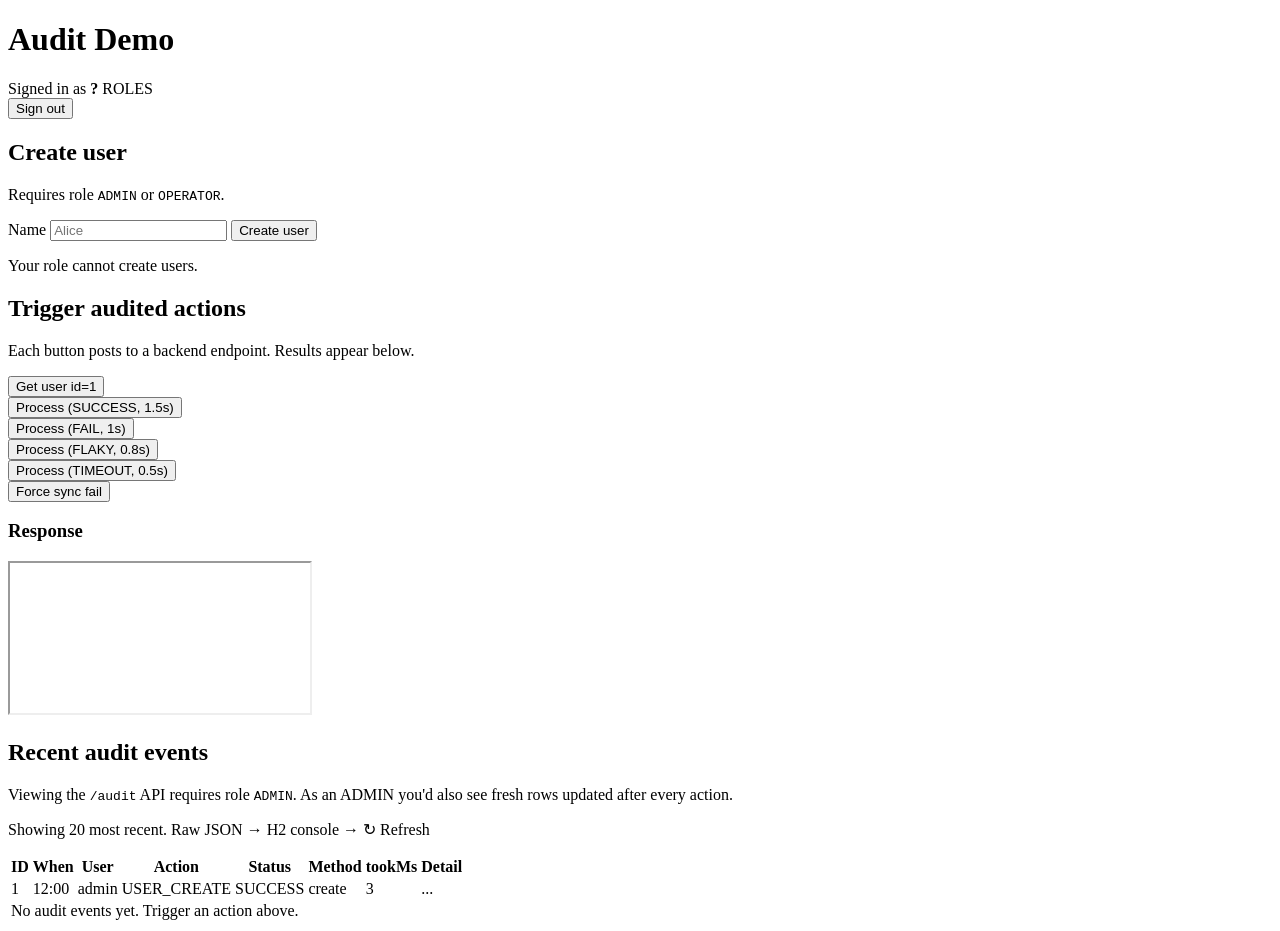
<file: audit-demo/src/main/resources/templates/dashboard.html>
<!DOCTYPE html>
<html lang="en"
      xmlns:th="http://www.thymeleaf.org"
      xmlns:sec="http://www.thymeleaf.org/extras/spring-security">
<head>
    <meta charset="UTF-8">
    <title>Dashboard — Audit Demo</title>
    <link rel="stylesheet" th:href="@{/css/app.css}">
</head>
<body>

<header class="top">
    <h1>Audit Demo</h1>
    <div class="user">
        Signed in as
        <strong sec:authentication="name">?</strong>
        <span class="roles" sec:authentication="principal.authorities">ROLES</span>
        <form th:action="@{/logout}" method="post" class="inline">
            <button type="submit" class="link">Sign out</button>
        </form>
    </div>
</header>

<main class="container">

    <!-- ============ Create user form ============ -->
    <section class="card">
        <h2>Create user</h2>
        <p class="muted">Requires role <code>ADMIN</code> or <code>OPERATOR</code>.</p>

        <form id="create-form" th:action="@{/users}" method="post" sec:authorize="hasAnyRole('ADMIN','OPERATOR')">
            <label>
                Name
                <input type="text" name="name" placeholder="Alice" required>
            </label>
            <button type="submit" class="primary">Create user</button>
        </form>

        <p sec:authorize="!hasAnyRole('ADMIN','OPERATOR')" class="muted">
            Your role cannot create users.
        </p>
    </section>

    <!-- ============ Action buttons ============ -->
    <section class="card">
        <h2>Trigger audited actions</h2>
        <p class="muted">Each button posts to a backend endpoint. Results appear below.</p>

        <div class="button-row">
            <!-- Get user (any role) -->
            <form th:action="@{/users/1}" method="get" target="result-frame">
                <input type="hidden" name="_bypass" value="noop">
                <button type="button" onclick="getUser()">Get user id=1</button>
            </form>

            <!-- Process (async, ADMIN/OPERATOR) -->
            <form sec:authorize="hasAnyRole('ADMIN','OPERATOR')"
                  th:action="@{/users/process}" method="post" target="result-frame">
                <input type="hidden" name="name"       value="dashboard-user">
                <input type="hidden" name="durationMs" value="1500">
                <input type="hidden" name="outcome"    value="SUCCESS">
                <button type="submit" class="success">Process (SUCCESS, 1.5s)</button>
            </form>

            <form sec:authorize="hasAnyRole('ADMIN','OPERATOR')"
                  th:action="@{/users/process}" method="post" target="result-frame">
                <input type="hidden" name="name"       value="dashboard-user">
                <input type="hidden" name="durationMs" value="1000">
                <input type="hidden" name="outcome"    value="FAIL">
                <button type="submit" class="danger">Process (FAIL, 1s)</button>
            </form>

            <form sec:authorize="hasAnyRole('ADMIN','OPERATOR')"
                  th:action="@{/users/process}" method="post" target="result-frame">
                <input type="hidden" name="name"       value="dashboard-user">
                <input type="hidden" name="durationMs" value="800">
                <input type="hidden" name="outcome"    value="FLAKY">
                <button type="submit" class="warn">Process (FLAKY, 0.8s)</button>
            </form>

            <form sec:authorize="hasAnyRole('ADMIN','OPERATOR')"
                  th:action="@{/users/process}" method="post" target="result-frame">
                <input type="hidden" name="name"       value="dashboard-user">
                <input type="hidden" name="durationMs" value="500">
                <input type="hidden" name="outcome"    value="TIMEOUT">
                <button type="submit" class="warn">Process (TIMEOUT, 0.5s)</button>
            </form>

            <!-- Force fail (sync, ADMIN/OPERATOR) -->
            <form sec:authorize="hasAnyRole('ADMIN','OPERATOR')"
                  th:action="@{/users/fail}" method="post" target="result-frame">
                <input type="hidden" name="name" value="boom">
                <button type="submit" class="danger">Force sync fail</button>
            </form>
        </div>

        <h3>Response</h3>
        <iframe name="result-frame" class="result-frame" title="response"></iframe>
    </section>

    <!-- ============ Recent audit events ============ -->
    <section class="card">
        <h2>Recent audit events</h2>
        <p class="muted" sec:authorize="!hasRole('ADMIN')">
            Viewing the <code>/audit</code> API requires role <code>ADMIN</code>.
            As an ADMIN you'd also see fresh rows updated after every action.
        </p>

        <div sec:authorize="hasRole('ADMIN')">
            <p class="muted">
                Showing 20 most recent.
                <a th:href="@{/audit}">Raw JSON →</a>
                <a th:href="@{/h2-console}" target="_blank">H2 console →</a>
                <a th:href="@{/dashboard}" class="refresh">↻ Refresh</a>
            </p>
            <table class="events">
                <thead>
                <tr>
                    <th>ID</th><th>When</th><th>User</th><th>Action</th><th>Status</th>
                    <th>Method</th><th>tookMs</th><th>Detail</th>
                </tr>
                </thead>
                <tbody>
                <tr th:each="e : ${recentEvents}"
                    th:classappend="${e.status.name() == 'FAILURE'} ? 'row-fail' : 'row-ok'">
                    <td th:text="${e.id}">1</td>
                    <td th:text="${#temporals.format(e.createdAt, 'HH:mm:ss')}">12:00</td>
                    <td th:text="${e.principal}">admin</td>
                    <td th:text="${e.action}">USER_CREATE</td>
                    <td th:text="${e.status}">SUCCESS</td>
                    <td th:text="${e.methodName}">create</td>
                    <td th:text="${e.tookMs}">3</td>
                    <td class="detail" th:text="${e.detail}">...</td>
                </tr>
                <tr th:if="${recentEvents.isEmpty()}">
                    <td colspan="8" class="muted">No audit events yet. Trigger an action above.</td>
                </tr>
                </tbody>
            </table>
        </div>
    </section>

</main>

<script>
  // The Get button is a GET request that we need to send to /users/1 into the iframe.
  // Using a trivial JS helper so the path is clearly visible.
  function getUser() {
      document.querySelector('iframe[name="result-frame"]').src = '/users/1';
  }
</script>

</body>
</html>
</file>
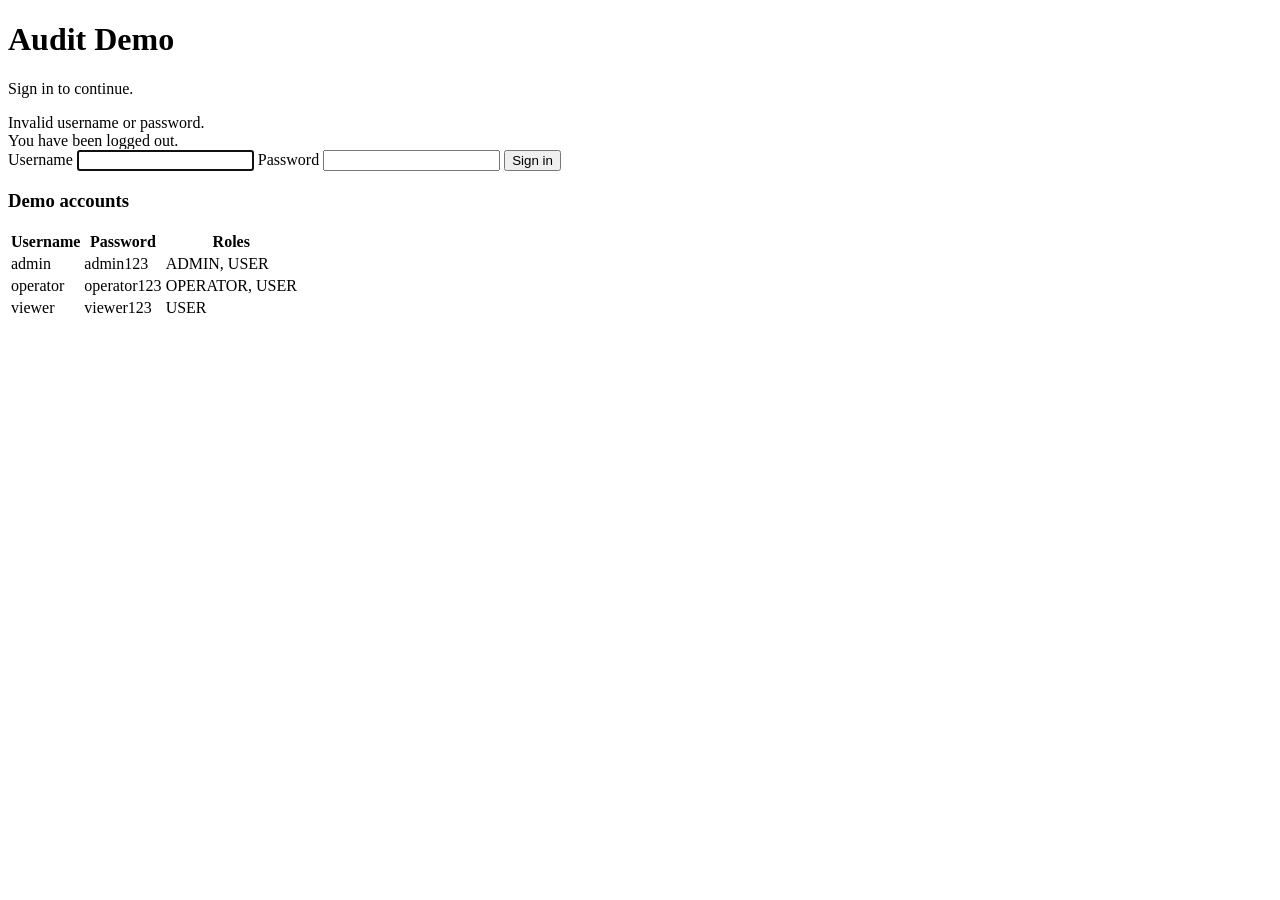
<file: audit-demo/src/main/resources/templates/login.html>
<!DOCTYPE html>
<html lang="en" xmlns:th="http://www.thymeleaf.org">
<head>
    <meta charset="UTF-8">
    <title>Sign in — Audit Demo</title>
    <link rel="stylesheet" th:href="@{/css/app.css}">
</head>
<body class="auth-body">

<main class="auth-card">
    <h1>Audit Demo</h1>
    <p class="muted">Sign in to continue.</p>

    <div th:if="${param.error}"   class="alert alert-error">Invalid username or password.</div>
    <div th:if="${param.logout}"  class="alert alert-info">You have been logged out.</div>

    <form th:action="@{/login}" method="post">
        <label>
            Username
            <input type="text" name="username" autofocus required>
        </label>
        <label>
            Password
            <input type="password" name="password" required>
        </label>
        <button type="submit" class="primary">Sign in</button>
    </form>

    <section class="hint">
        <h3>Demo accounts</h3>
        <table>
            <thead><tr><th>Username</th><th>Password</th><th>Roles</th></tr></thead>
            <tbody>
                <tr><td>admin</td>    <td>admin123</td>    <td>ADMIN, USER</td></tr>
                <tr><td>operator</td> <td>operator123</td> <td>OPERATOR, USER</td></tr>
                <tr><td>viewer</td>   <td>viewer123</td>   <td>USER</td></tr>
            </tbody>
        </table>
    </section>
</main>

</body>
</html>
</file>
